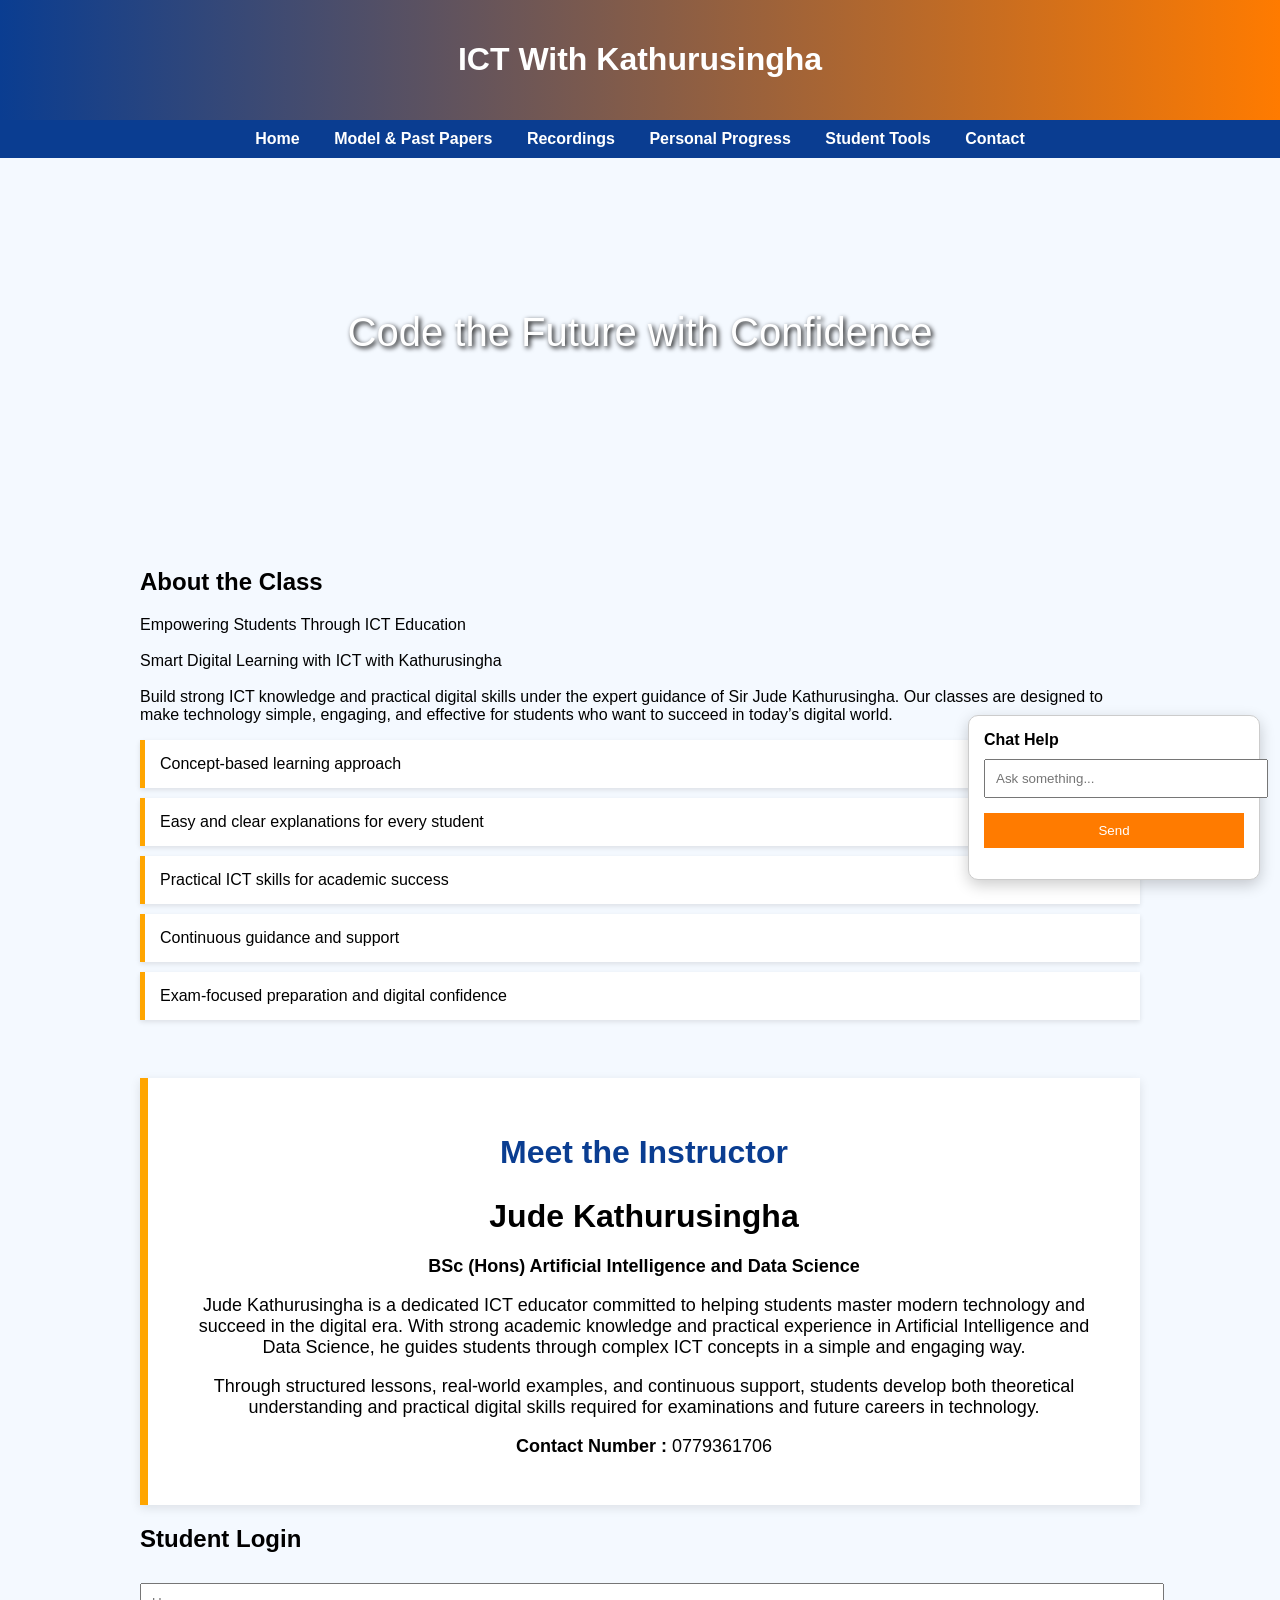
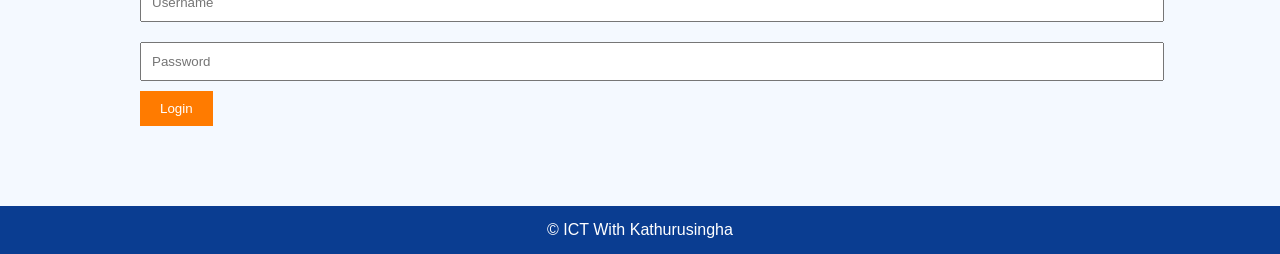
<file: index.html>
<!DOCTYPE html>
<html>
<head>
<title>ICT With Kathurusingha</title>
<link rel="stylesheet" href="style.css">
<script src="script.js"></script>
</head>

<body>

<header>
<h1>ICT With Kathurusingha</h1>
</header>

<nav>
<a href="index.html">Home</a>
<a href="papers.html">Model & Past Papers</a>
<a href="recordings.html">Recordings</a>
<a href="progress.html">Personal Progress</a>
<a href="studenttools.html">Student Tools</a>
<a href="contact.html">Contact</a>
</nav>

<div class="hero">
<div class="tagline">Code the Future with Confidence</div>
</div>

<div class="container">

<h2>About the Class</h2>

<p>
Empowering Students Through ICT Education
<br><br>
Smart Digital Learning with ICT with Kathurusingha
<br><br>
Build strong ICT knowledge and practical digital skills under the expert guidance of Sir Jude Kathurusingha. 
Our classes are designed to make technology simple, engaging, and effective for students who want to succeed in today’s digital world.
</p>

<div class="points">Concept-based learning approach</div>
<div class="points">Easy and clear explanations for every student</div>
<div class="points">Practical ICT skills for academic success</div>
<div class="points">Continuous guidance and support</div>
<div class="points">Exam-focused preparation and digital confidence</div>

<br>

<div class="instructor">

<h2>Meet the Instructor</h2>

<h1>Jude Kathurusingha</h1>

<p><b>BSc (Hons) Artificial Intelligence and Data Science</b></p>

<p>
Jude Kathurusingha is a dedicated ICT educator committed to helping students 
master modern technology and succeed in the digital era. With strong academic 
knowledge and practical experience in Artificial Intelligence and Data Science, 
he guides students through complex ICT concepts in a simple and engaging way.
</p>

<p>
Through structured lessons, real-world examples, and continuous support, 
students develop both theoretical understanding and practical digital skills 
required for examinations and future careers in technology.
</p>

<p><b>Contact Number :</b> 0779361706</p>

</div>

<h2>Student Login</h2>

<input type="text" placeholder="Username">
<input type="password" placeholder="Password">
<button>Login</button>

</div>

<div class="chatbot">
<b>Chat Help</b><br>
<input id="chatinput" placeholder="Ask something...">
<button onclick="chatbot()">Send</button>
<p id="chatreply"></p>
</div>

<footer>
© ICT With Kathurusingha
</footer>

</body>
</html>
</file>
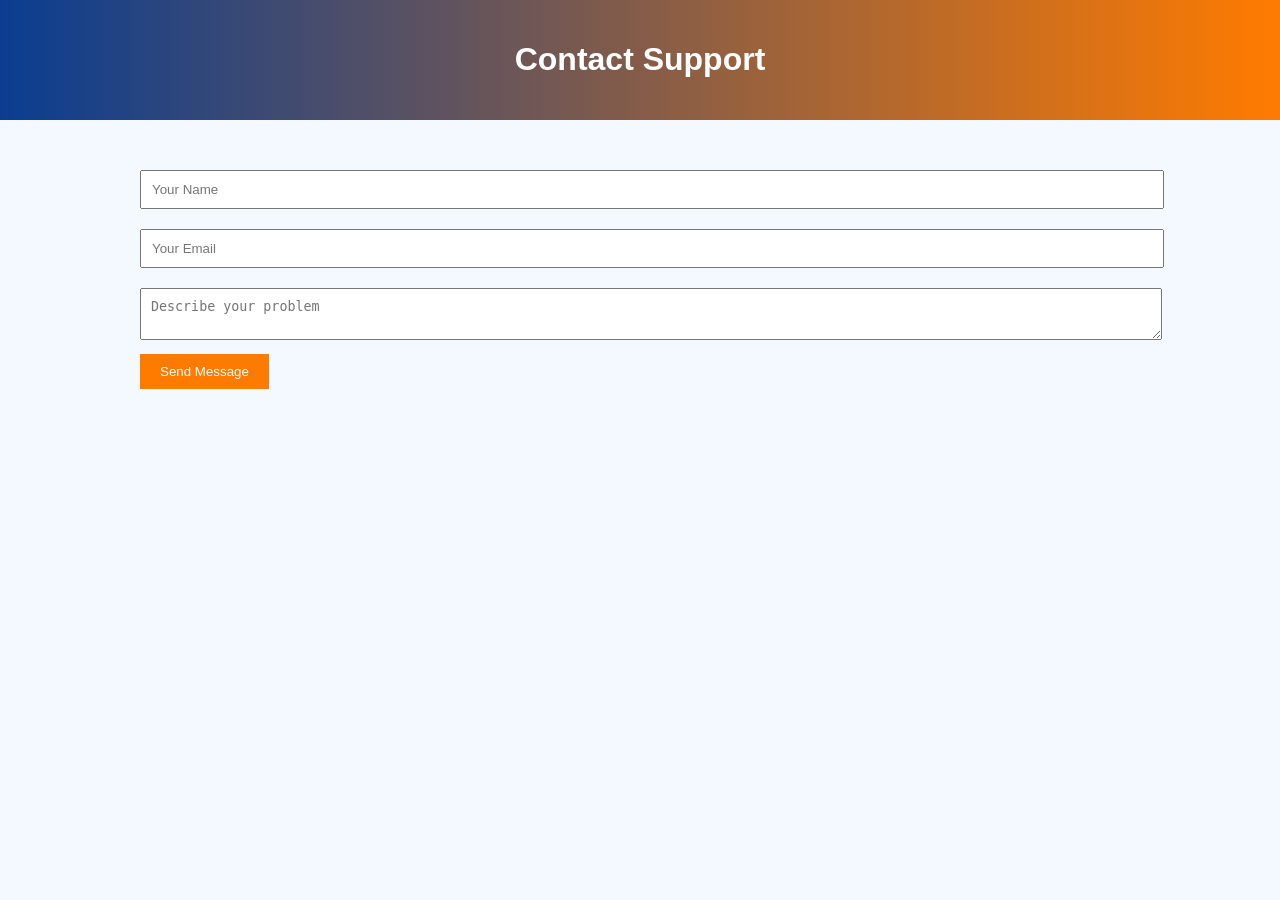
<file: contact.html>
<!DOCTYPE html>
<html>
<head>
<title>Contact</title>
<link rel="stylesheet" href="style.css">
</head>

<body>

<header>
<h1>Contact Support</h1>
</header>

<div class="container">

<input placeholder="Your Name">
<input placeholder="Your Email">
<textarea placeholder="Describe your problem"></textarea>

<button>Send Message</button>

</div>

</body>
</html>
</file>
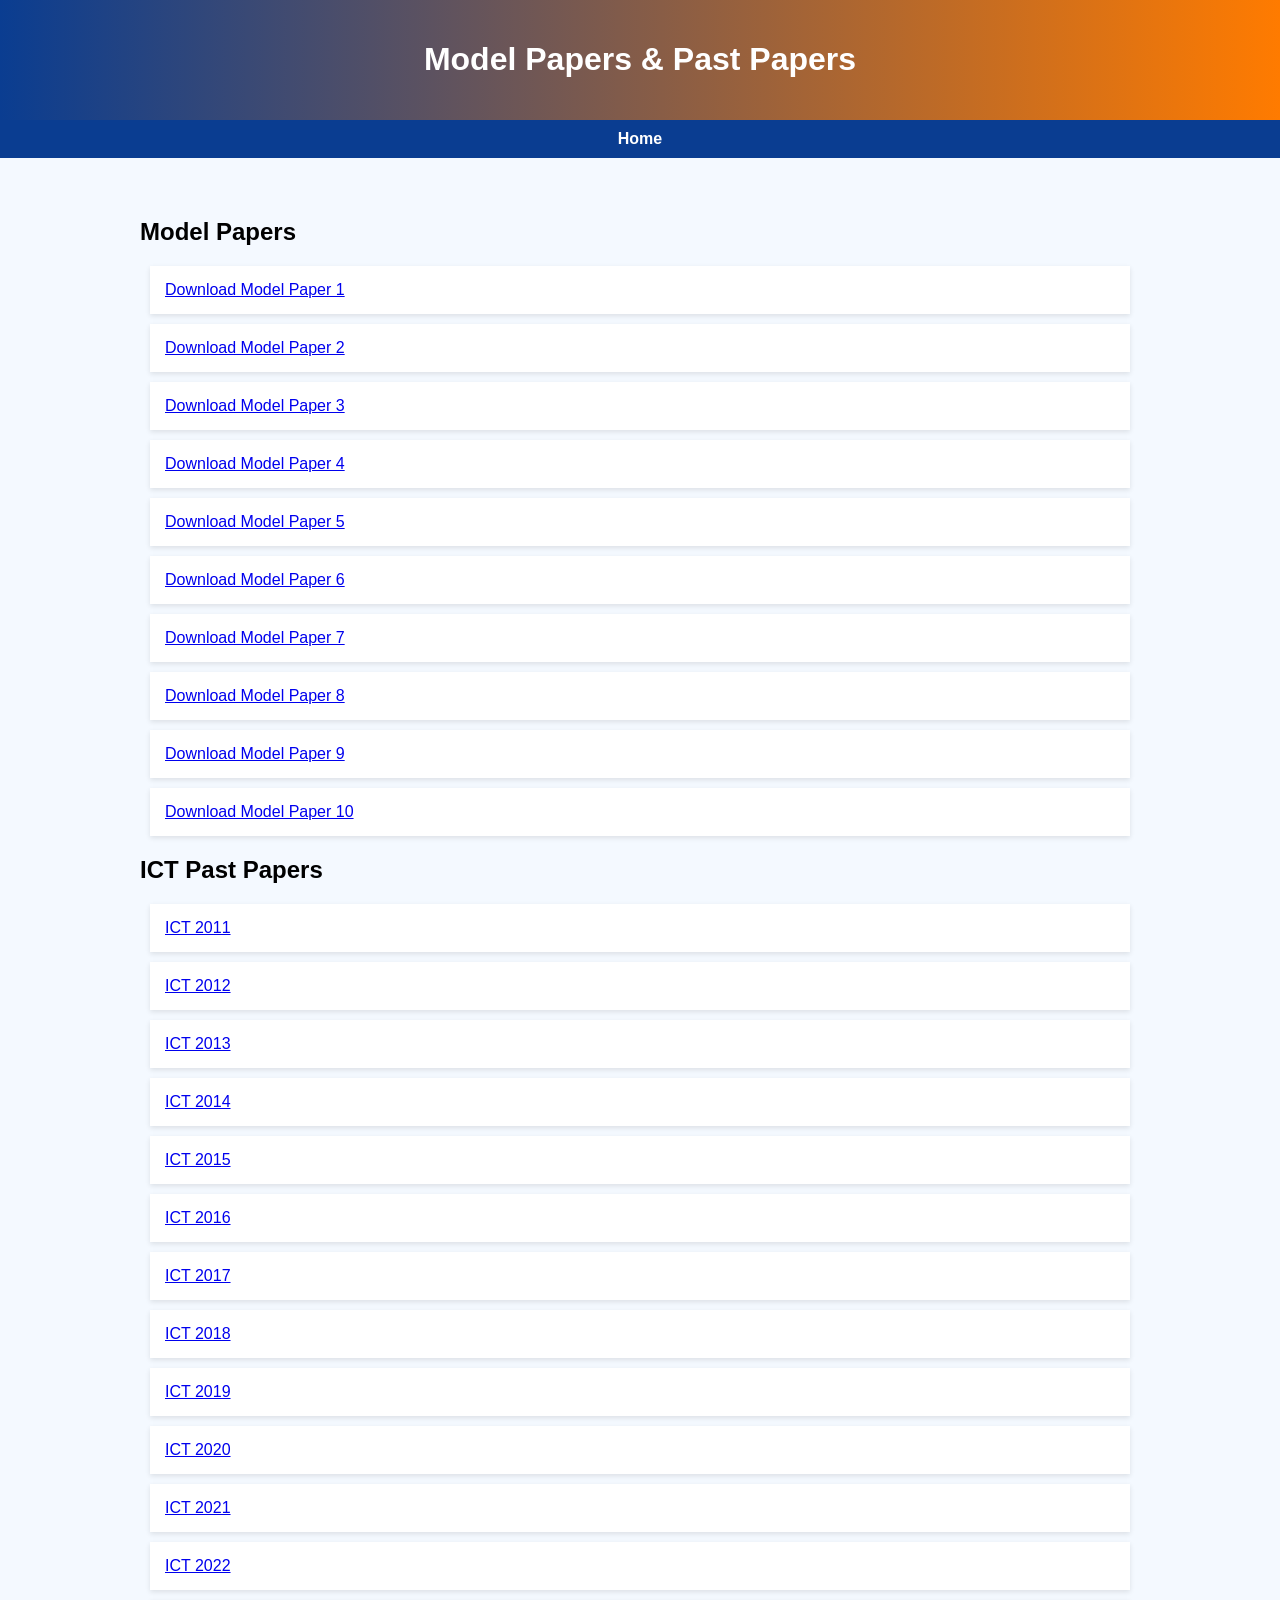
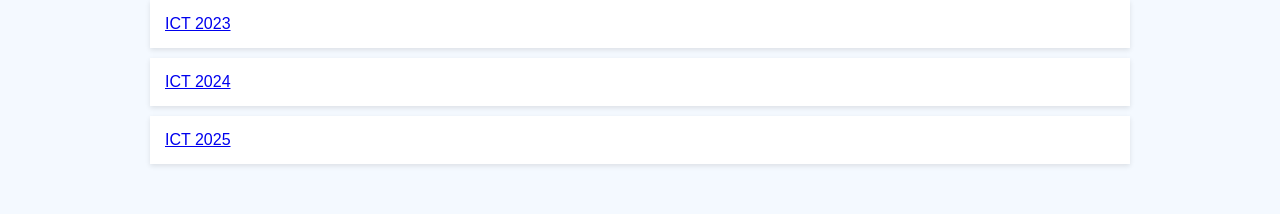
<file: papers.html>
<!DOCTYPE html>
<html>
<head>
<title>Papers</title>
<link rel="stylesheet" href="style.css">
</head>

<body>

<header>
<h1>Model Papers & Past Papers</h1>
</header>

<nav>
<a href="index.html">Home</a>
</nav>

<div class="container">

<h2>Model Papers</h2>

<div class="download"><a href="#">Download Model Paper 1</a></div>
<div class="download"><a href="#">Download Model Paper 2</a></div>
<div class="download"><a href="#">Download Model Paper 3</a></div>
<div class="download"><a href="#">Download Model Paper 4</a></div>
<div class="download"><a href="#">Download Model Paper 5</a></div>
<div class="download"><a href="#">Download Model Paper 6</a></div>
<div class="download"><a href="#">Download Model Paper 7</a></div>
<div class="download"><a href="#">Download Model Paper 8</a></div>
<div class="download"><a href="#">Download Model Paper 9</a></div>
<div class="download"><a href="#">Download Model Paper 10</a></div>

<h2>ICT Past Papers</h2>

<div class="download"><a href="#">ICT 2011</a></div>
<div class="download"><a href="#">ICT 2012</a></div>
<div class="download"><a href="#">ICT 2013</a></div>
<div class="download"><a href="#">ICT 2014</a></div>
<div class="download"><a href="#">ICT 2015</a></div>
<div class="download"><a href="#">ICT 2016</a></div>
<div class="download"><a href="#">ICT 2017</a></div>
<div class="download"><a href="#">ICT 2018</a></div>
<div class="download"><a href="#">ICT 2019</a></div>
<div class="download"><a href="#">ICT 2020</a></div>
<div class="download"><a href="#">ICT 2021</a></div>
<div class="download"><a href="#">ICT 2022</a></div>
<div class="download"><a href="#">ICT 2023</a></div>
<div class="download"><a href="#">ICT 2024</a></div>
<div class="download"><a href="#">ICT 2025</a></div>

</div>

</body>
</html>
</file>
<file: style.css>
body{
font-family: Arial, sans-serif;
margin:0;
background:#f4f9ff;
}

header{
background:linear-gradient(90deg,#0a3d91,#ff7b00);
color:white;
padding:20px;
text-align:center;
}

nav{
background:#0a3d91;
padding:10px;
text-align:center;
}

nav a{
color:white;
margin:15px;
text-decoration:none;
font-weight:bold;
}

nav a:hover{
color:orange;
}

.hero{
background:url("https://images.unsplash.com/photo-1518770660439-4636190af475") center/cover;
height:350px;
display:flex;
justify-content:center;
align-items:center;
flex-direction:column;
color:white;
text-shadow:2px 2px 5px black;
}

.tagline{
font-size:40px;
animation:fadeMove 3s infinite alternate;
}

@keyframes fadeMove{
from{opacity:0; transform:translateY(-10px)}
to{opacity:1; transform:translateY(10px)}
}

.container{
padding:40px;
max-width:1000px;
margin:auto;
}

.points{
background:white;
padding:15px;
margin:10px 0;
border-left:5px solid orange;
box-shadow:0 2px 5px rgba(0,0,0,0.1);
}

footer{
background:#0a3d91;
color:white;
text-align:center;
padding:15px;
margin-top:40px;
}

button{
background:#ff7b00;
border:none;
padding:10px 20px;
color:white;
cursor:pointer;
}

input,textarea{
width:100%;
padding:10px;
margin:10px 0;
}

.download{
background:white;
padding:15px;
margin:10px;
box-shadow:0 2px 5px rgba(0,0,0,0.1);
}

.chatbot{
position:fixed;
bottom:20px;
right:20px;
background:white;
border:1px solid #ccc;
padding:10px;
width:250px;
}
.instructor{
background:white;
padding:30px;
margin-top:30px;
border-left:8px solid orange;
box-shadow:0 3px 10px rgba(0,0,0,0.1);
text-align:center;
}

.instructor h2{
font-size:32px;
color:#0a3d91;
}

.instructor p{
font-size:18px;
}

.graphbox{
background:white;
padding:20px;
margin-top:20px;
box-shadow:0 2px 8px rgba(0,0,0,0.1);
}

video{
margin-bottom:20px;
display:block;
}
.chatbot{
position:fixed;
bottom:20px;
right:20px;
width:260px;
background:white;
border-radius:10px;
box-shadow:0 5px 15px rgba(0,0,0,0.2);
padding:15px;
}

.chatbot input{
width:100%;
margin-top:10px;
}

.chatbot button{
width:100%;
margin-top:5px;
}
</file>
